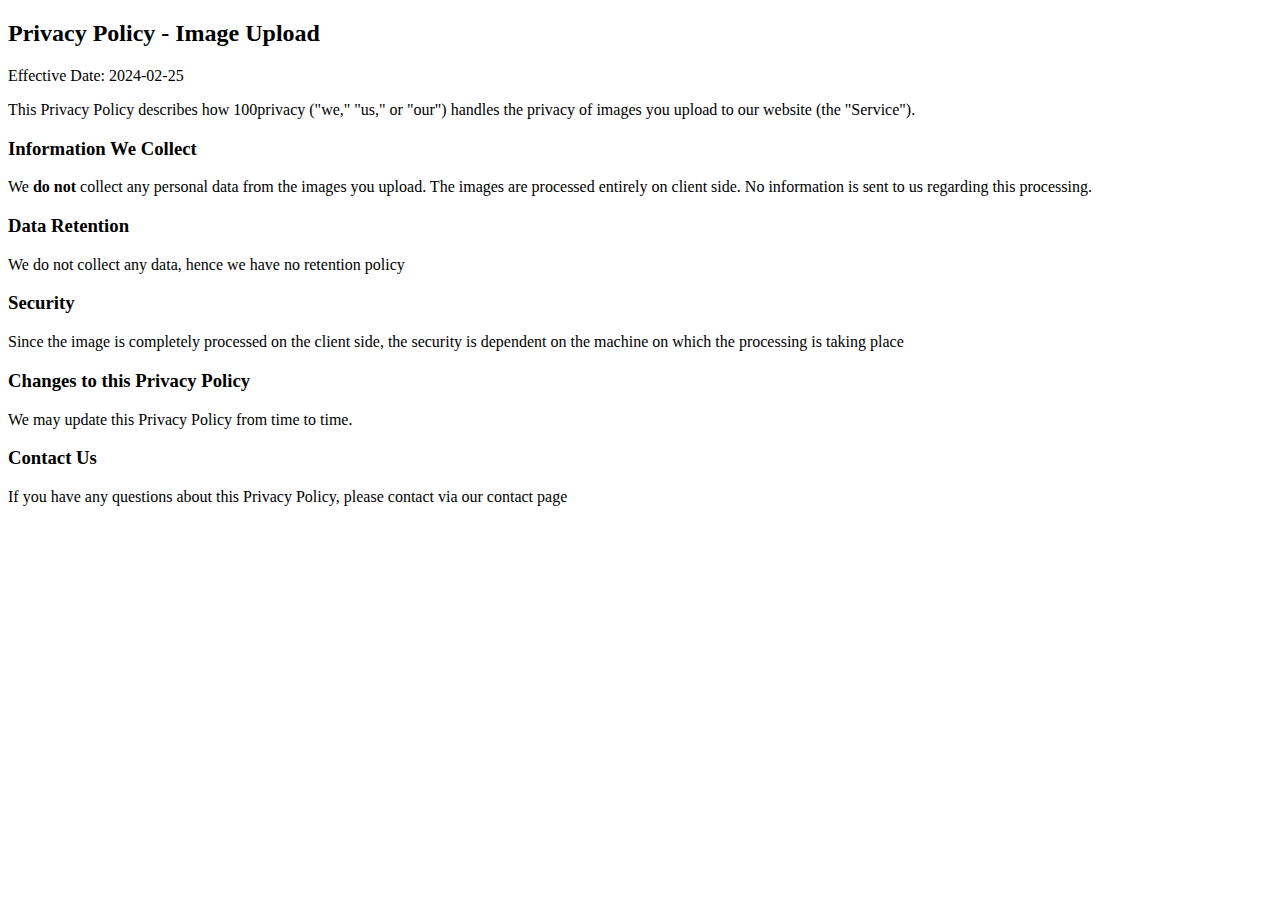
<file: privacy_policy.html>
<!DOCTYPE html>
<html lang="en">
<head>
    <meta charset="UTF-8">
    <meta name="viewport" content="width=device-width, initial-scale=1.0">
    <title>Privacy Policy - Image Upload</title>
    <meta name="description" content="We do not store any data">
</head>
<body>
<h2>Privacy Policy - Image Upload</h2>
<p>Effective Date: 2024-02-25</p>

<p>This Privacy Policy describes how 100privacy ("we," "us," or "our") handles the privacy of images you upload to our website (the "Service").</p>

<h3>Information We Collect</h3>

<p>We <b>do not</b> collect any personal data from the images you upload. The images are processed entirely on client side. No information is sent to us regarding this processing.</p>

<h3>Data Retention</h3>

<p>We do not collect any data, hence we have no retention policy</p>

<h3>Security</h3>

<p>Since the image is completely processed on the client side, the security is dependent on the machine on which the processing is taking place</p>

<h3>Changes to this Privacy Policy</h3>

<p>We may update this Privacy Policy from time to time.</p>

<h3>Contact Us</h3>

<p>If you have any questions about this Privacy Policy, please contact via our contact page</p>

</body>
</html>
</file>
